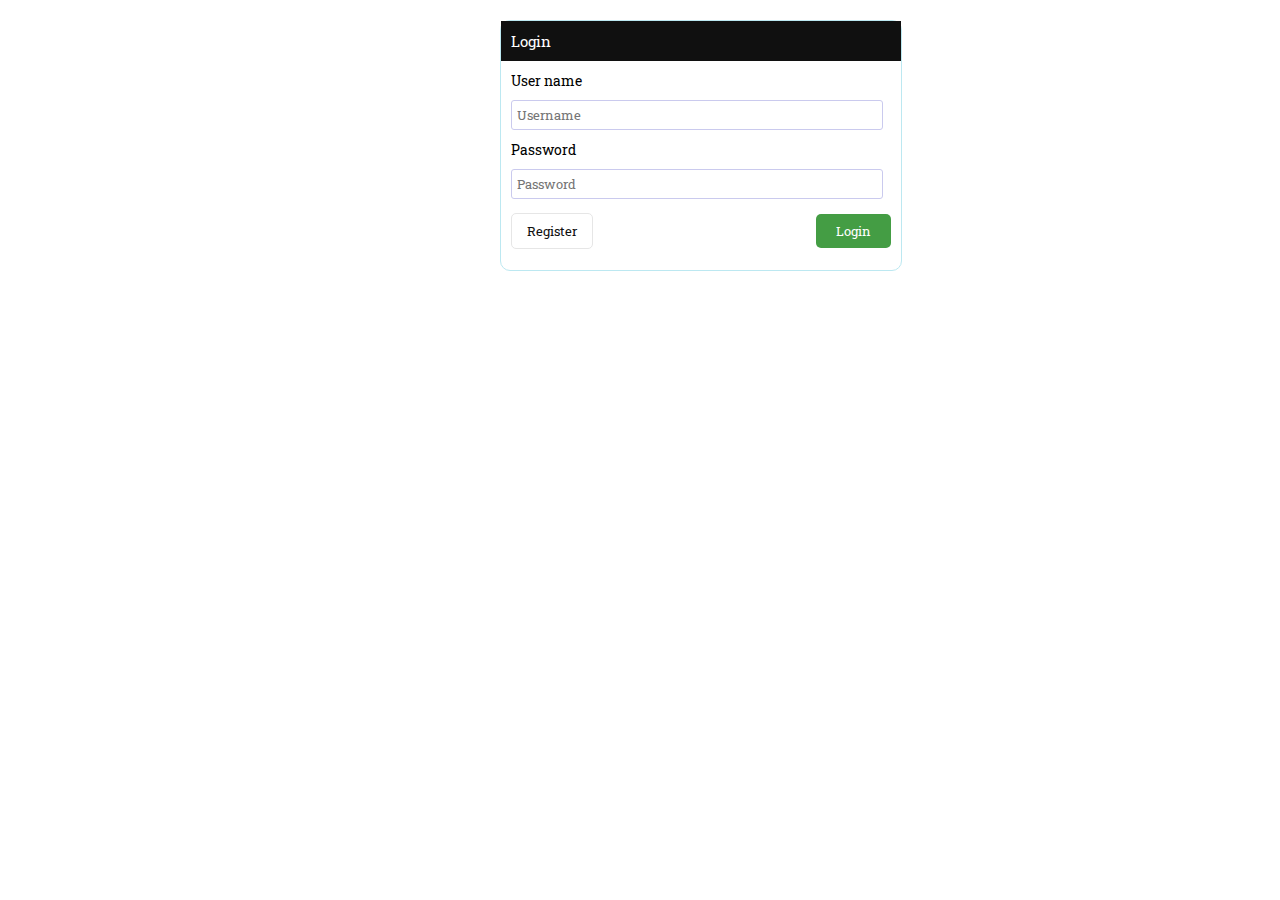
<file: Reception web temp/index.html>
<!-- main form -->

<!DOCTYPE html>
<html lang="en">
<head>
    <meta charset="UTF-8">
    <meta name="viewport" content="width=device-width, initial-scale=1.0">
    <link rel="stylesheet" href="./css/style.css">
    <title>Service & phone</title>
</head>
<body>
    <div class="main-container">
        <div class="login-lb">
            <span>Login</span>
        </div>
        <form action="">
            <div class="username">
                <label for="name">User name</label>
                <input type="text" placeholder="Username">
            </div>
            <div class="password">
                <label for="password">Password</label>
                <input type="password" placeholder="Password">
            </div>
            <div class="btn-container">
                <div class="reset">
                    <a href="#">Register</a>
                    <!-- <input type="submit" class="rest-btn" value="Reset"> -->
                </div>
                <div class="login">
                    <!-- <input type="submit" class="log-btn" value="Login"><a href="./main.html">a</a> -->

                    <a href="./main.html">Login</a>
                </div>
            </div>
        </form>
    </div>
</body>
</html>
</file>
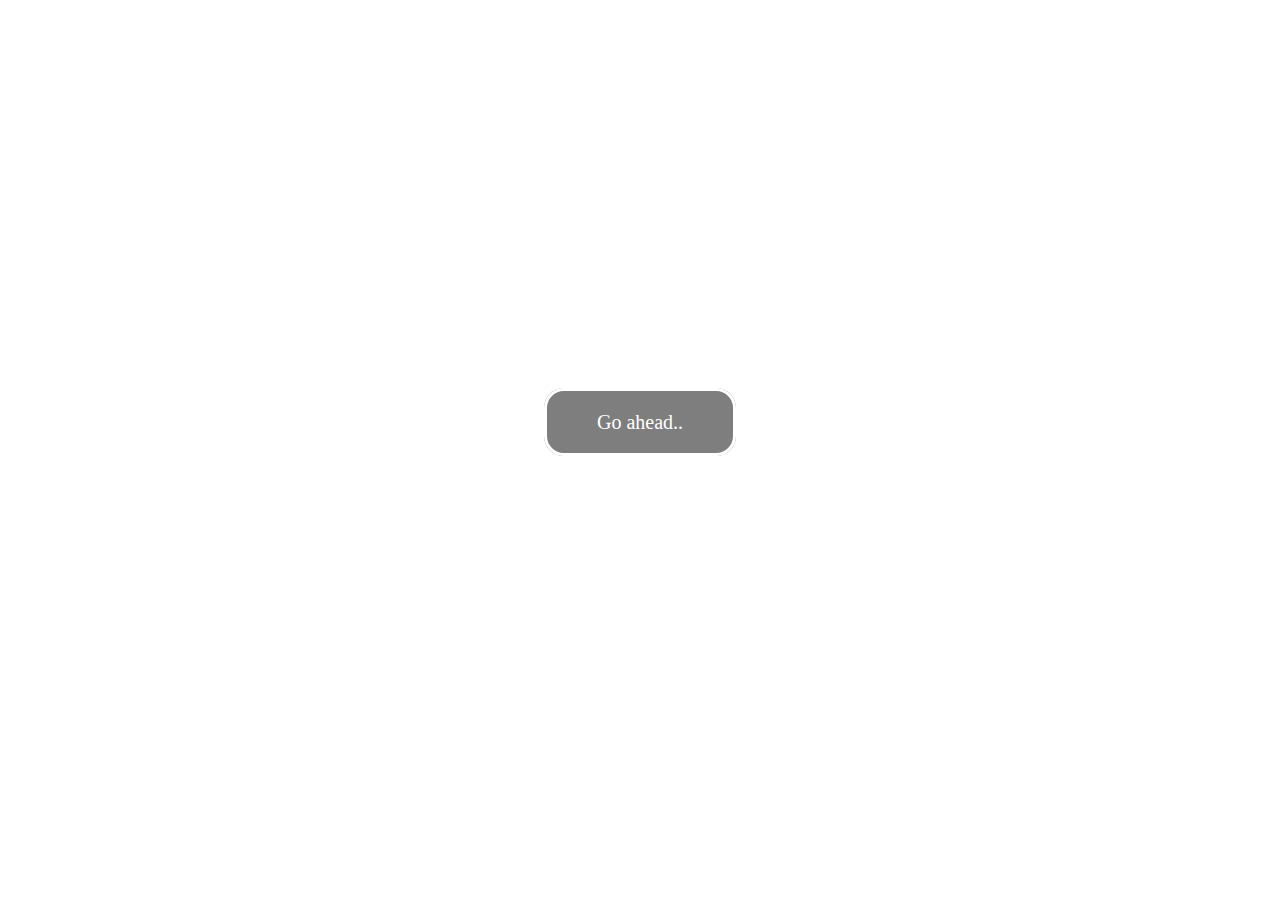
<file: temp_1/index.html>
<!DOCTYPE html>
<html>
    <head>
        <link rel="stylesheet" href="./css/main.css">
        <!-- fontstyle -->
        
        <title>Testing Program</title>
    </head>
    <body>
        <h1 class="main">My awesome website</h1>
        <h1 class="secmain">Look at this website and bask in its amazing glory!</h1>
        <span class="btn">Go ahead..</span>    
    </body>
</html>
</file>
<file: Reception web temp/css/style.css>
@import url('https://fonts.googleapis.com/css2?family=Roboto+Slab:wght@500&display=swap');
@import url('https://fonts.googleapis.com/css2?family=Roboto+Slab&display=swap');

*{
    /* font-family: 'Roboto Slab', serif; */
    font-family: 'Roboto Slab', serif;
}
.main-container{

    width: 400px;
    /* display: inline-block; */
    border: 1px solid #BCE8F1;
    border-radius: 10px;

    position: absolute;
    top: 20px;
    left: 500px;
}

.main-container > .login-lb {
    font-size: 15px;
    padding:10px ;
    background-color: #101010;
    color: #fff;
}

.username {
	border:0px solid;
    margin-left: 10px;
    /* width: 100%; */
}

.username > label{
    /* font-weight: bold; */
    font-size: 14px;
    display: block;
    padding: 10px 0 10px 0;
}

.username > input{
	border:1px solid rgb(202, 202, 238);
    /* font-weight: bold; */
    display: block;
    padding: 5px;
    width: 360px;
    border-radius: 3px;
    /* opacity: 0.5; */
}

.password {
    margin-left: 10px;

}

.password > label{
    font-size: 14px;

    /* font-weight: bold; */
    display: block;
    padding: 10px 0 10px 0;
}

.password > input{
    /* font-weight: bold; */
    display: block;
    padding: 5px;
    width: 360px;
    border-radius: 3px;
    /* opacity: 0.5; */
    border: 1px solid rgb(202, 202, 238);
}


.btn-container{
    display: flex;
    justify-content: space-between;
    padding: 20px 10px 30px 10px;
}

/* .btn-container > .reset > input{
    padding: 5px 20px;
    /* opacity: 0.3; 
} */

.btn-container > .reset > a{
    font-size: 13px;
    text-decoration: none;
    /* background-color: #fff; */
    color: #101010;
    border: 1px solid #E6E6E6;
    padding: 8px 15px;
    border-radius: 5px;
}

/* .btn-container > .login > input{
    padding: 5px 20px;
    background-color:#449D44;
    color: #fff;
} */

.btn-container > .login > a{
    text-decoration: none;
    padding: 8px 20px;
    border-radius: 5px;
    font-size: 13px;

    background-color: #449D44 ;
    color:#fff  ;
}
</file>
<file: temp_1/css/main.css>
body{
    background-image: url('https://images.unsplash.com/photo-1507752533523-5186b0bc4c43?ixlib=rb-4.0.3&ixid=M3wxMjA3fDB8MHxwaG90by1wYWdlfHx8fGVufDB8fHx8fA%3D%3D&auto=format&fit=crop&w=871&q=80');
    background-size: cover;
    color: #fff;
    font-family: Cambria, Cochin, Georgia, Times, 'Times New Roman', serif;
    text-align: center;
}

.main{
    font-size: 70px;
    margin: 200px 0 50px 0;
    font-weight: bold;
}

.secmain{
    font-size: 18px;
    text-align:center;    
    font-weight:bold;
    margin-bottom: 60px;
}

.btn{
	opacity:0.5;
    padding: 20px 50px;
    background-color: #000;
    border: 3px solid #fff;
    border-radius: 20px;
    cursor: pointer;
}

.btn:hover{
    background-color: #472F33;
}

span{
    font-size: 20px;
}
</file>
